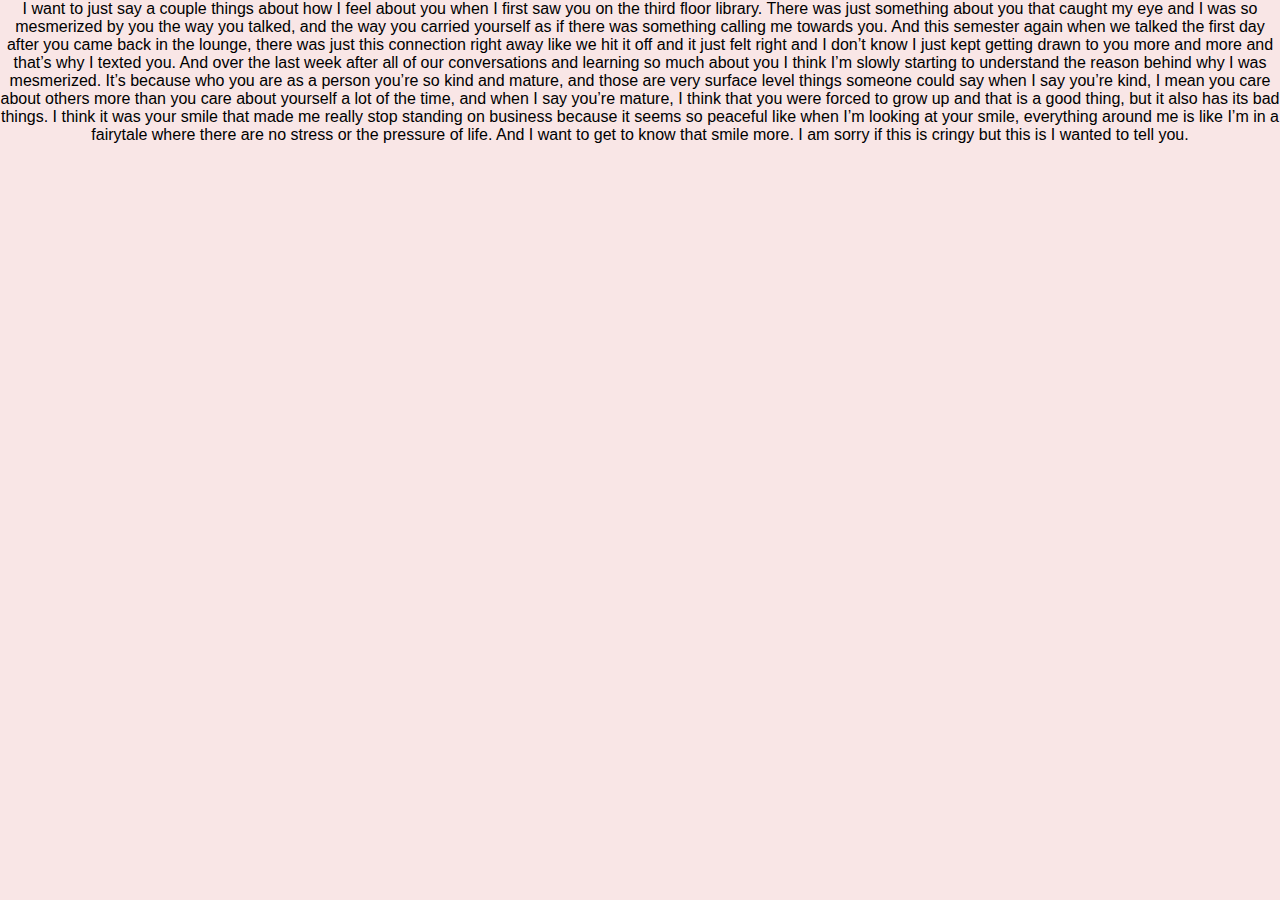
<file: message.html>
<!DOCTYPE html>
<html lang="en">
<head>
    <meta charset="UTF-8">
    <meta http-equiv="X-UA-Compatible" content="IE=edge">
    <meta name="viewport" content="width=device-width, initial-scale=1.0">
    <link rel="stylesheet" href="styles.css">
    <title>message</title>
</head>
<body>
    I want to just say a couple things about how I feel about you when I first saw you on the third floor library. There was just something about you that caught my eye and I was so mesmerized by you the way you talked, and the way you carried yourself as if there was something calling me towards you. And this semester again when we talked the first day after you came back in the lounge, there was just this connection right away like we hit it off and it just felt right and I don’t know I just kept getting drawn to you more and more and that’s why I texted you. And over the last week after all of our conversations and learning so much about you I think I’m slowly starting to understand the reason behind why I was mesmerized. It’s because who you are as a person you’re so kind and mature, and those are very surface level things someone could say when I say you’re kind, I mean you care about others more than you care about yourself a lot of the time, and when I say you’re mature, I think that you were forced to grow up and that is a good thing, but it also has its bad things. I think it was your smile that made me really stop standing on business because it seems so peaceful like when I’m looking at your smile, everything around me is like I’m in a fairytale where there are no stress or the pressure of life. And I want to get to know that smile more. I am sorry if this is cringy but this is I wanted to tell you.
</body>
</html>
</file>
<file: styles.css>
body {
    font-family: 'Comic Sans MS', cursive, sans-serif; /* Cute font */
    text-align: center;
    margin: 0;
    padding: 0;
    background-color: #f9e6e6; /* Light pink background color */
  }
  
  .container {
    margin-top: 50px;
  }
  
  .decorations {
    margin-top: 30px;
  }
  
  .flower, .cat, .heart {
    width: 100px;
    margin: 10px;
  }
  
  button {
    padding: 10px 20px;
    background-color: #ff8c94; /* Cute pink button */
    color: white;
    border: none;
    cursor: pointer;
    font-size: 18px;
    border-radius: 5px;
    margin-top: 30px;
    transition: background-color 0.3s ease; /* Smooth color transition on hover */
  }
  
  button:hover {
    background-color: #ffabb1; /* Lighter pink on hover */
  }
  
  #response {
    margin-top: 20px;
    font-size: 24px; /* Larger font size */
    font-weight: bold;
    color: #333; /* Darker text color */
  }
  
  p {
    font-size: 20px; /* Larger font size for paragraphs */
    margin-bottom: 20px; /* Add spacing below paragraphs */
  }
  
  /* Valentine's Day themed decorations */
  .flower {
    filter: brightness(0.8) saturate(120%) hue-rotate(20deg); /* Adjust flower color */
  }
  
  .cat {
    filter: brightness(0.8) saturate(120%) hue-rotate(-20deg); /* Adjust cat color */
  }
  
  .heart {
    filter: brightness(0.8) saturate(120%); /* Adjust heart color */
  }
</file>
